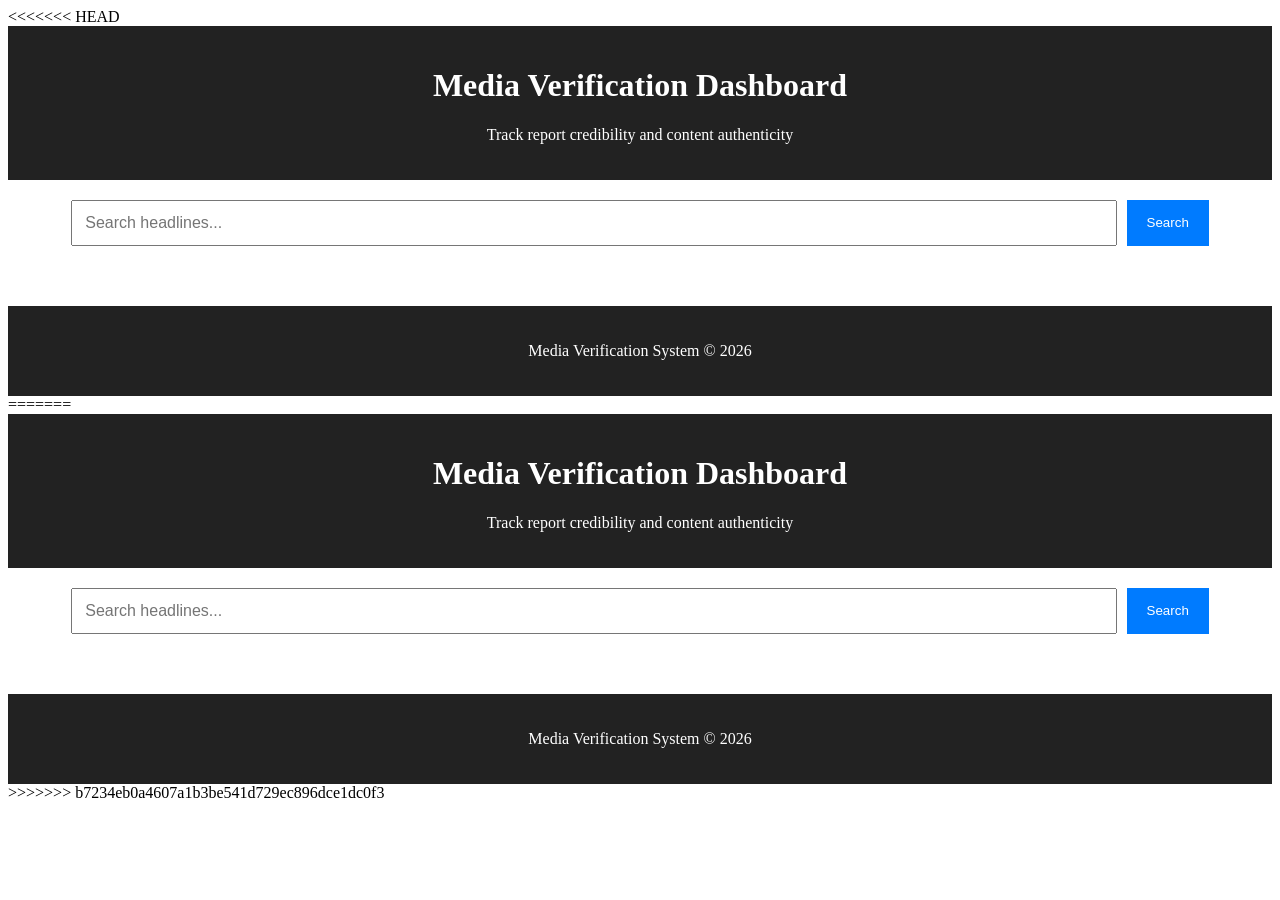
<file: index.html>
<<<<<<< HEAD
<!DOCTYPE html>
<html lang="en">
<head>
    <meta charset="UTF-8">
    <meta name="viewport" content="width=device-width, initial-scale=1.0">
    <title>Media Verification Dashboard</title>
    <link rel="stylesheet" href="styles.css">
</head>
<body>

<header>
    <h1>Media Verification Dashboard</h1>
    <p>Track report credibility and content authenticity</p>
</header>

<div class="container">
    <div class="search-bar">
        <input type="text" id="searchInput" placeholder="Search headlines...">
        <button onclick="filterReports()">Search</button>
    </div>

    <div class="news-grid" id="newsGrid"></div>
</div>

<footer>
    <p>Media Verification System © 2026</p>
</footer>

<script src="script.js"></script>
</body>
=======
<!DOCTYPE html>
<html lang="en">
<head>
    <meta charset="UTF-8">
    <meta name="viewport" content="width=device-width, initial-scale=1.0">
    <title>Media Verification Dashboard</title>
    <link rel="stylesheet" href="styles.css">
</head>
<body>

<header>
    <h1>Media Verification Dashboard</h1>
    <p>Track report credibility and content authenticity</p>
</header>

<div class="container">
    <div class="search-bar">
        <input type="text" id="searchInput" placeholder="Search headlines...">
        <button onclick="filterReports()">Search</button>
    </div>

    <div class="news-grid" id="newsGrid"></div>
</div>

<footer>
    <p>Media Verification System © 2026</p>
</footer>

<script src="script.js"></script>
</body>
>>>>>>> b7234eb0a4607a1b3be541d729ec896dce1dc0f3
</html>
</file>
<file: styles.css>
<<<<<<< HEAD
body {
    font-family: Arial, sans-serif;
    margin: 0;
    padding: 0;
    background: #f4f6f9;
}

header {
    background: #222;
    color: white;
    padding: 20px;
    text-align: center;
}

.container {
    width: 90%;
    margin: 20px auto;
}

.search-bar {
    margin-bottom: 20px;
    display: flex;
    gap: 10px;
}

.search-bar input {
    flex: 1;
    padding: 12px;
    font-size: 16px;
}

.search-bar button {
    padding: 12px 20px;
    cursor: pointer;
    background: #007bff;
    color: white;
    border: none;
}

.news-grid {
    display: grid;
    grid-template-columns: repeat(auto-fill, minmax(320px, 1fr));
    gap: 20px;
}

.card {
    background: white;
    padding: 20px;
    border-radius: 10px;
    box-shadow: 0px 2px 8px rgba(0,0,0,0.1);
}

.card h3 {
    margin-top: 0;
}

.status {
    display: inline-block;
    padding: 6px 12px;
    border-radius: 5px;
    color: white;
    font-size: 14px;
}

.Reliable {
    background: green;
}

.Questionable {
    background: orange;
}

.Misleading {
    background: red;
}

footer {
    margin-top: 40px;
    padding: 20px;
    background: #222;
    color: white;
    text-align: center;
}
=======
body {
    font-family: Arial, sans-serif;
    margin: 0;
    padding: 0;
    background: #f4f6f9;
}

header {
    background: #222;
    color: white;
    padding: 20px;
    text-align: center;
}

.container {
    width: 90%;
    margin: 20px auto;
}

.search-bar {
    margin-bottom: 20px;
    display: flex;
    gap: 10px;
}

.search-bar input {
    flex: 1;
    padding: 12px;
    font-size: 16px;
}

.search-bar button {
    padding: 12px 20px;
    cursor: pointer;
    background: #007bff;
    color: white;
    border: none;
}

.news-grid {
    display: grid;
    grid-template-columns: repeat(auto-fill, minmax(320px, 1fr));
    gap: 20px;
}

.card {
    background: white;
    padding: 20px;
    border-radius: 10px;
    box-shadow: 0px 2px 8px rgba(0,0,0,0.1);
}

.card h3 {
    margin-top: 0;
}

.status {
    display: inline-block;
    padding: 6px 12px;
    border-radius: 5px;
    color: white;
    font-size: 14px;
}

.Reliable {
    background: green;
}

.Questionable {
    background: orange;
}

.Misleading {
    background: red;
}

footer {
    margin-top: 40px;
    padding: 20px;
    background: #222;
    color: white;
    text-align: center;
}
>>>>>>> b7234eb0a4607a1b3be541d729ec896dce1dc0f3
</file>
